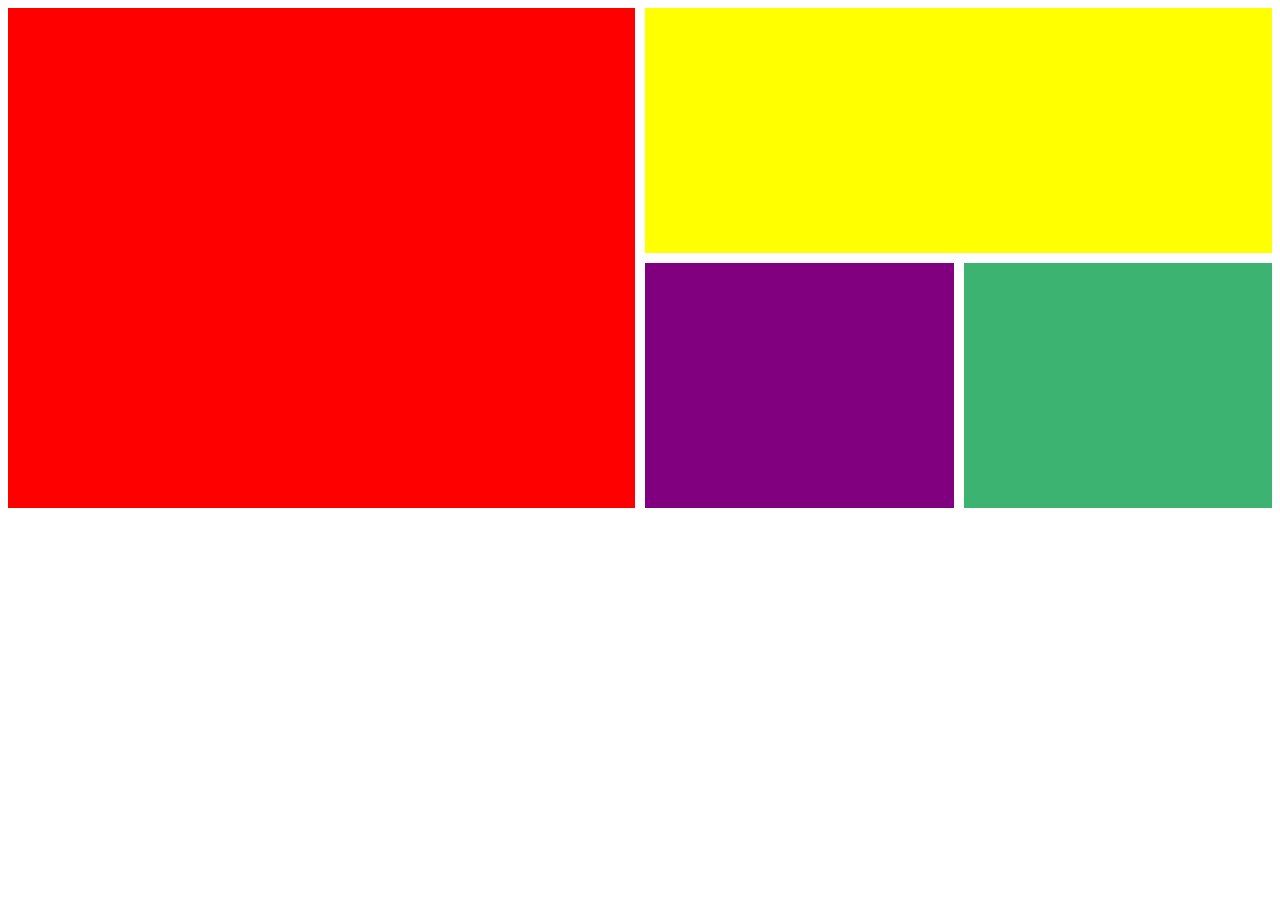
<file: practice-1/index.html>
<!DOCTYPE html>
<html lang="en">
<head>
    <meta charset="UTF-8">
    <meta name="viewport" content="width=device-width, initial-scale=1.0">
    <title>practice-2</title>
    <link rel="stylesheet" href="style.css">
</head>
<body>
    <div class="container">
        <div class="red">

        </div>
        <div class="mixed">
<div class="yellow">

</div>
<div class="purple-megenda">
<div class="purple"></div>
<div class="megenda"></div>
</div>
        </div>
    </div>
</body>
</html>
</file>
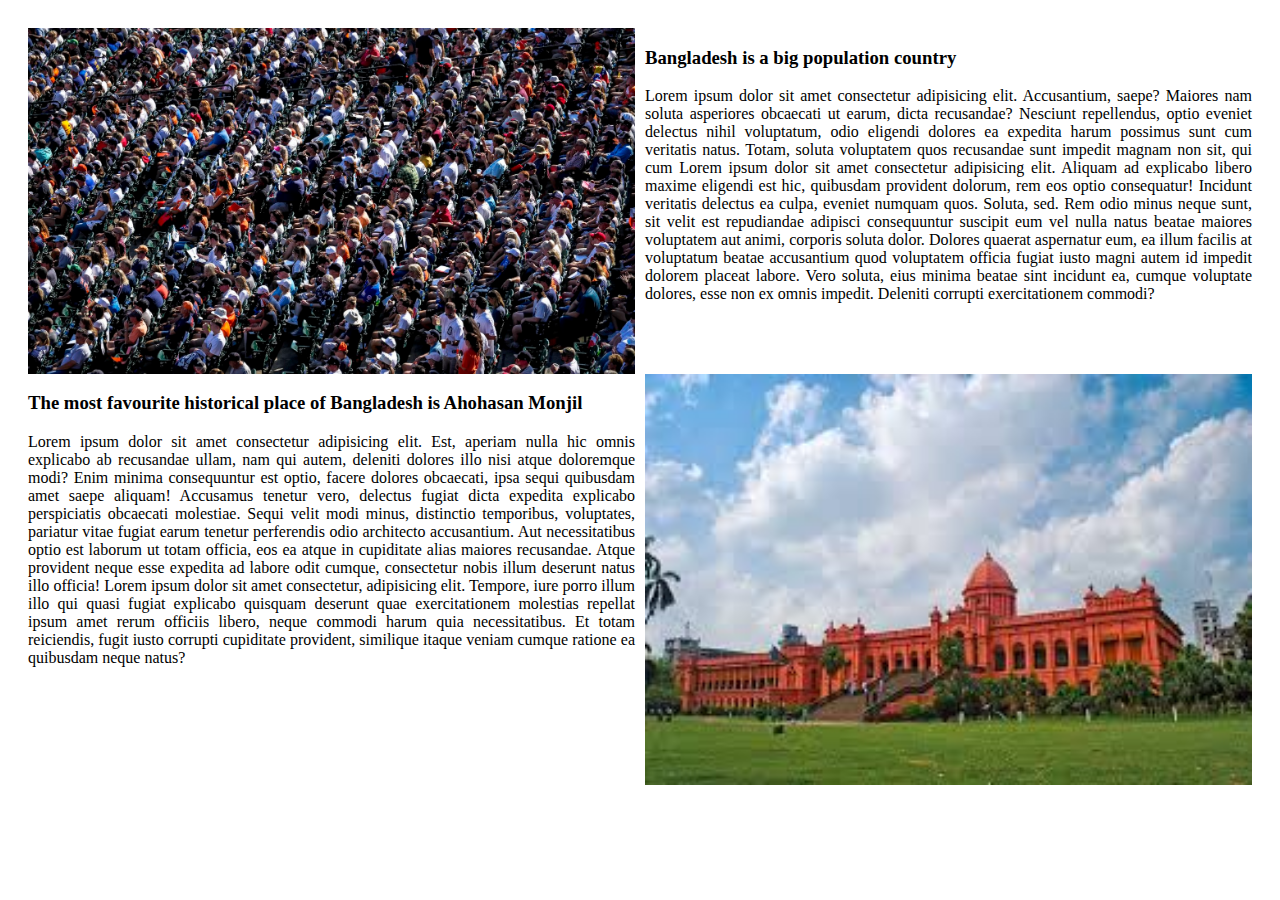
<file: practice-3/index.html>
<!DOCTYPE html>
<html lang="en">
<head>
    <meta charset="UTF-8">
    <meta name="viewport" content="width=device-width, initial-scale=1.0">
    <title>Responsive layout</title>
    <link rel="stylesheet" href="practice.css">
</head>
<body>
    <div class="container">
<div class="subcontainer-1">
    <div class="image">
        <img src="population.jpg" alt="">
    </div>
    <div class="txt">
        <h3>Bangladesh is a big population country</h3>
        <p>Lorem ipsum dolor sit amet consectetur adipisicing elit. Accusantium, saepe? Maiores nam soluta asperiores obcaecati ut earum, dicta recusandae? Nesciunt repellendus, optio eveniet delectus nihil voluptatum, odio eligendi dolores ea expedita harum possimus sunt cum veritatis natus. Totam, soluta voluptatem quos recusandae sunt impedit magnam non sit, qui cum Lorem ipsum dolor sit amet consectetur adipisicing elit. Aliquam ad explicabo libero maxime eligendi est hic, quibusdam provident dolorum, rem eos optio consequatur! Incidunt veritatis delectus ea culpa, eveniet numquam quos. Soluta, sed. Rem odio minus neque sunt, sit velit est repudiandae adipisci consequuntur suscipit eum vel nulla natus beatae maiores voluptatem aut animi, corporis soluta dolor. Dolores quaerat aspernatur eum, ea illum facilis at voluptatum beatae accusantium quod voluptatem officia fugiat iusto magni autem id impedit dolorem placeat labore. Vero soluta, eius minima beatae sint incidunt ea, cumque voluptate dolores, esse non ex omnis impedit. Deleniti corrupti exercitationem commodi? </p>
    </div>
</div>
<div class="subcontainer-2">
    <div class="txt">
        <h3>The most favourite historical place of Bangladesh is Ahohasan Monjil</h3>
        <p>Lorem ipsum dolor sit amet consectetur adipisicing elit. Est, aperiam nulla hic omnis explicabo ab recusandae ullam, nam qui autem, deleniti dolores illo nisi atque doloremque modi? Enim minima consequuntur est optio, facere dolores obcaecati, ipsa sequi quibusdam amet saepe aliquam! Accusamus tenetur vero, delectus fugiat dicta expedita explicabo perspiciatis obcaecati molestiae. Sequi velit modi minus, distinctio temporibus, voluptates, pariatur vitae fugiat earum tenetur perferendis odio architecto accusantium. Aut necessitatibus optio est laborum ut totam officia, eos ea atque in cupiditate alias maiores recusandae. Atque provident neque esse expedita ad labore odit cumque, consectetur nobis illum deserunt natus illo officia! Lorem ipsum dolor sit amet consectetur, adipisicing elit. Tempore, iure porro illum illo qui quasi fugiat explicabo quisquam deserunt quae exercitationem molestias repellat ipsum amet rerum officiis libero, neque commodi harum quia necessitatibus. Et totam reiciendis, fugit iusto corrupti cupiditate provident, similique itaque veniam cumque ratione ea quibusdam neque natus? </p>
    </div>
    <div class="image"> <img src="traditionl.jpeg" alt=""></div>
</div>
    </div>
</body>
</html>
</file>
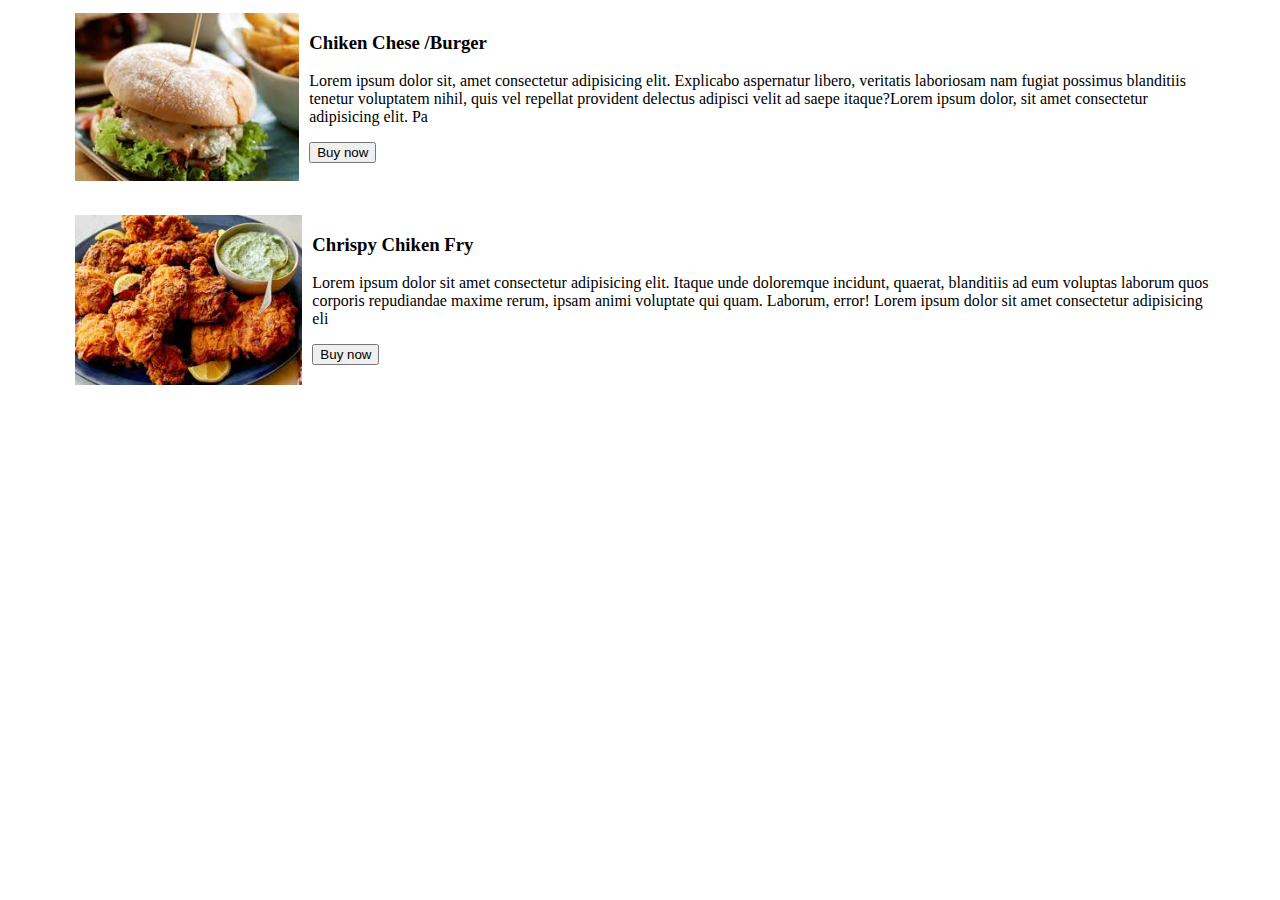
<file: practice-2/practice-2.html>
<!DOCTYPE html>
<html lang="en">
<head>
    <meta charset="UTF-8">
    <meta name="viewport" content="width=device-width, initial-scale=1.0">
    <title>practice-3</title>
    <link rel="stylesheet" href="practice-2.css">
</head>
<body>
    <div class="container">
        <div class="subcontainer">
            <div class="image"><img src="burger.jpeg" alt=""></div>
            <div class="txt">
                <h3>Chiken Chese /Burger</h3>
                <p>Lorem ipsum dolor sit, amet consectetur adipisicing elit. Explicabo aspernatur libero, veritatis laboriosam nam fugiat possimus blanditiis tenetur voluptatem nihil, quis vel repellat provident delectus adipisci velit ad saepe itaque?Lorem ipsum dolor, sit amet consectetur adipisicing elit. Pa</p>
                <button>Buy now</button>
            </div>
        </div>
        <div class="subcontainer">
            <div class="image"><img src="chiken fry.jpeg" alt=""></div>
            <div class="txt">
                <h3>Chrispy Chiken Fry</h3>
                <p>Lorem ipsum dolor sit amet consectetur adipisicing elit. Itaque unde doloremque incidunt, quaerat, blanditiis ad eum voluptas laborum quos corporis repudiandae maxime rerum, ipsam animi voluptate qui quam. Laborum, error! Lorem ipsum dolor sit amet consectetur adipisicing eli</p>
                <button>Buy now</button>
            </div>
        </div>
    </div>
</body>
</html>
</file>
<file: practice-1/style.css>
.container
{
    width: 100%;
    height: 500px;
    display: flex;
    gap: 10px;
}
.red{
    background-color: red;
    width: 50%;
    height: auto;
}
.mixed{
    width: 50%;
    height: auto;
    display: flex;
    flex-direction: column;
    gap: 10px;
}
.yellow{
    width: 100%;
    height: 50%;
    background-color: yellow;
}
.purple-megenda{
    width: 100%;
    height: 50%;
    display: flex;
    gap: 10px;
}
.purple{
    width: 50%;
    height: 100%;
    background-color: purple;
}
.megenda{
    width: 50%;
    height: 100%;
    background-color: mediumseagreen;
}
@media screen and (max-width:576px) {
    .container{
        flex-direction: column;
        width: 576px;
        height: auto;
    }
    .purple-megenda{
        flex-direction: column;
    }
    .purple{
        width: 100%;

    }
.megenda{
    width: 100%;
}
.red,.purple,.yellow,.megenda{
    height: 300px;
}

    
}
</file>
<file: practice-3/practice.css>
.container{
    max-width: 1440px;
    height: auto;
    margin: 0 auto;
    padding: 20px;
    gap: 20px;
}
.subcontainer-1 ,.subcontainer-2{
    width: 100%;
    height: 50%;
    display: flex;
    gap: 10px;

}
.image{
    width: 50%;
  
}
.image img{
    width: 100%;
    height: 100%;
}
.txt{
    width: 50%;
    

}
p{
    text-align: justify;
}
@media screen and (max-width:576px) {
.subcontainer-1{
    flex-direction: column;
}
.image{
    width: 100%;
}
.txt{
    width: 100%;
}
.subcontainer-2{
    flex-direction: column-reverse;
}
    
}
</file>
<file: practice-2/practice-2.css>
.container{
    max-width: 1140px;
    height: auto;
    display: grid;
    gap: 20px;
    margin: 0 auto;
}
.subcontainer{
    width: 100%;
    height: auto;
    display: flex;
    padding: 5px;
    gap: 10px;
}
.image{
    width: 40%;
}
.image img{
    width: 100%;
    height: auto;
}
.txt{
 
    justify-content: flex-start;
}

@media screen and (max-width:576px) {
    .subcontainer
    {
        flex-direction: column;
    }
    .image{
        width: 100%;
        
    }
    
}
</file>
